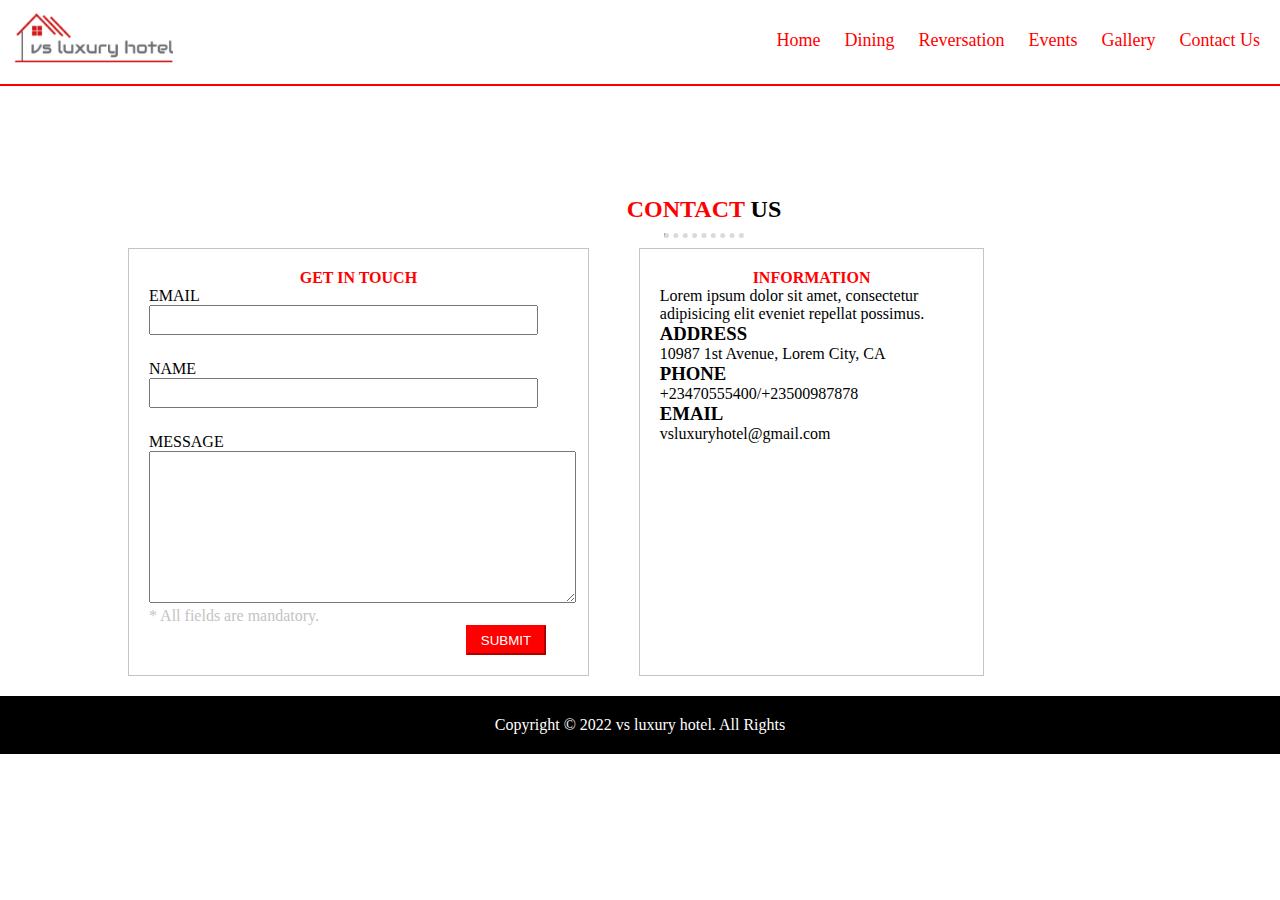
<file: pages/contact.html>
<!DOCTYPE html>
<html lang="en">
  <head>
    <meta charset="UTF-8" />
    <meta http-equiv="X-UA-Compatible" content="IE=edge" />
    <meta name="viewport" content="width=device-width, initial-scale=1.0" />
    <title>Contact Us</title>
    <link rel="stylesheet" href="../styles.css" />
  </head>
  <body>
    <!-- NAVIGATION BAR    -->
    <div class="header-navigation mobile-header">
      <div class="logo">
        <a href="../index.html"> <img src="../assets/logo.png" alt="logo" /></a>
        <button class="menu-toggle hide-toggle">::</button>
      </div>
      <ul class="mobile-menu hide-mobile-menu navbar">
        <li><a href="../index.html">Home</a></li>
        <li><a href="../pages/dining.html">Dining</a></li>
        <li><a href="../pages/reversation.html">Reversation</a></li>
        <li><a href="../pages/events.html">Events</a></li>
        <li><a href="../pages/gallery.html">Gallery</a></li>
        <li><a href="../pages/contact.html">Contact Us</a></li>
      </ul>
    </div>

    <div class="contact-container">
      <h2><span>CONTACT</span> US</h2>
      <hr />

      <div class="contact-flex">
        <div class="get-intouch">
          <h4>GET IN TOUCH</h4>
          <form action="">
            <label for="email">EMAIL</label><br />
            <input type="email" /><br />
            <label for="email">NAME</label><br />
            <input type="email" /><br />
            <label for="message">MESSAGE</label><br />
            <textarea name="message" id="" cols="51" rows="10"></textarea><br />
            <p>* All fields are mandatory.</p>
            <input type="submit" value="SUBMIT" />
          </form>
        </div>

        <div class="info">
          <h4>INFORMATION</h4>

          <p>
            Lorem ipsum dolor sit amet, consectetur adipisicing elit eveniet
            repellat possimus.
          </p>
          <h3>ADDRESS</h3>
          <p>10987 1st Avenue, Lorem City, CA</p>

          <h3>PHONE</h3>
          <p>+23470555400/+23500987878</p>

          <h3>EMAIL</h3>
          <p>vsluxuryhotel@gmail.com</p>
        </div>
      </div>
    </div>

    <div class="footer">
      <p>Copyright © 2022 vs luxury hotel. All Rights</p>
    </div>
    <script src="../app.js"></script>
  </body>
</html>
</file>
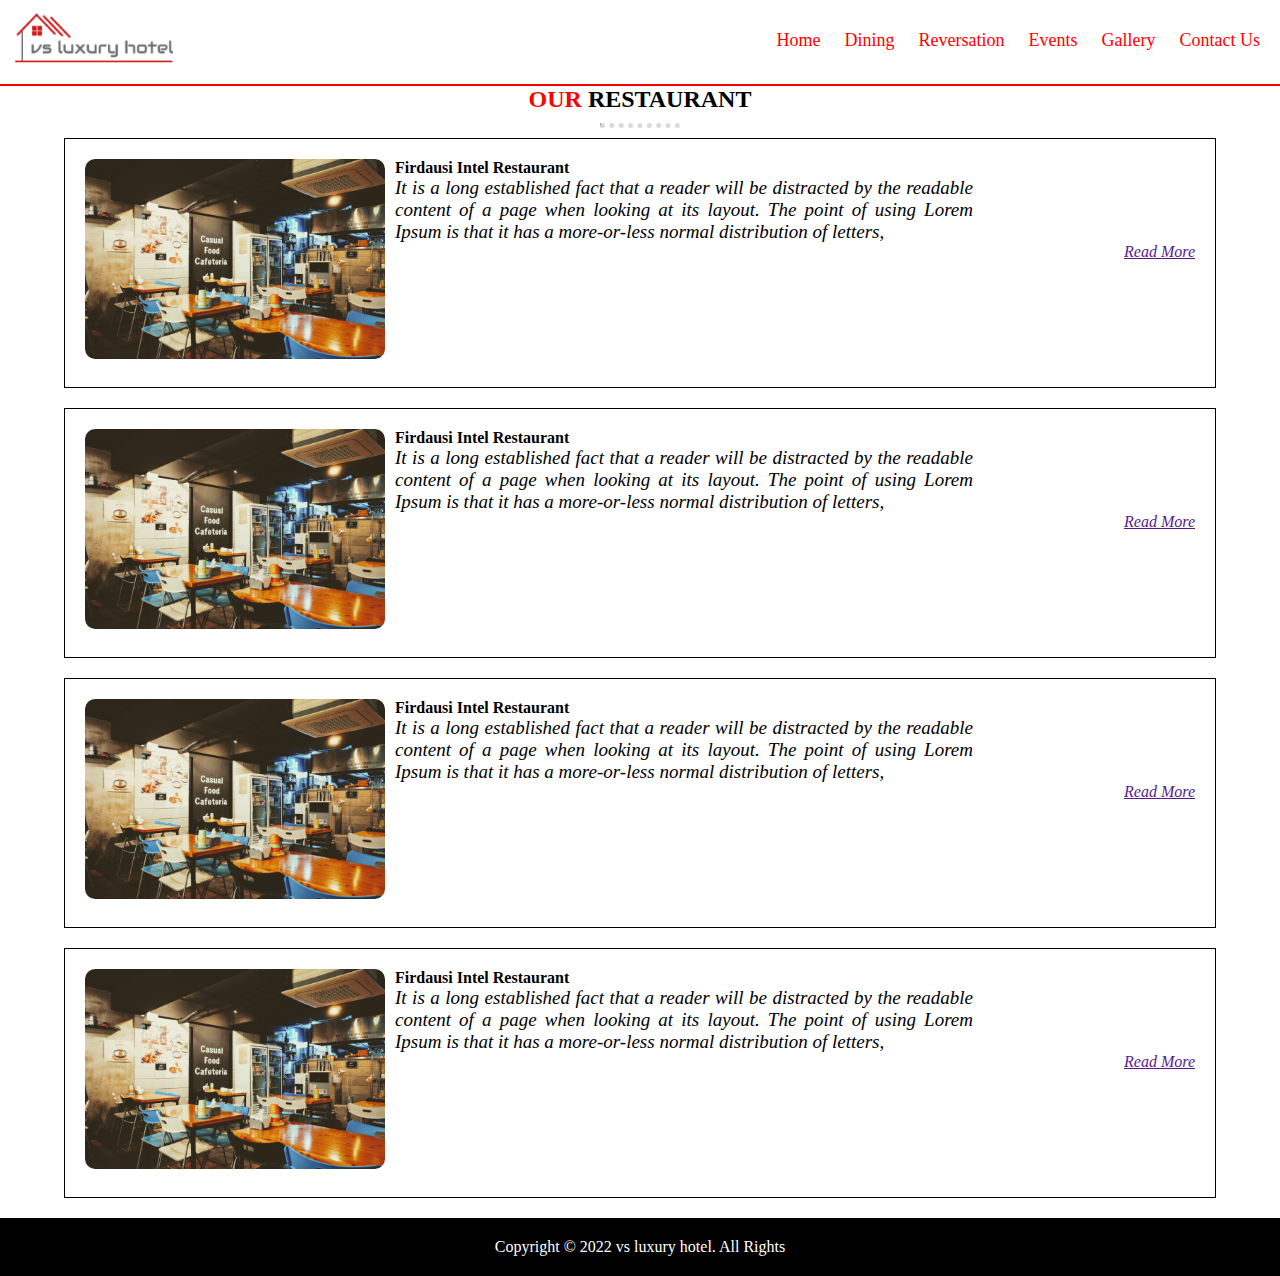
<file: pages/dining.html>
<!DOCTYPE html>
<html lang="en">
  <head>
    <meta charset="UTF-8" />
    <meta http-equiv="X-UA-Compatible" content="IE=edge" />
    <meta name="viewport" content="width=device-width, initial-scale=1.0" />
    <title>VS LUXURY HOTEL</title>
    <link rel="stylesheet" href="../styles.css" />
  </head>
  <body>
    <!-- NAVIGATION BAR    -->
    <div class="header-navigation mobile-header">
      <div class="logo">
        <a href="../index.html"> <img src="../assets/logo.png" alt="logo" /></a>
        <button class="menu-toggle hide-toggle">::</button>
      </div>
      <ul class="mobile-menu hide-mobile-menu navbar">
        <li><a href="../index.html">Home</a></li>
        <li><a href="../pages/dining.html">Dining</a></li>
        <li><a href="../pages/reversation.html">Reversation</a></li>
        <li><a href="../pages/events.html">Events</a></li>
        <li><a href="../pages/gallery.html">Gallery</a></li>
        <li><a href="../pages/contact.html">Contact Us</a></li>
      </ul>
    </div>

    <!-- RESTAURANT CONTENT SECTION    -->
    <div class="main-container">
      <h2><span>OUR</span> RESTAURANT</h2>
      <hr />

      <div class="rest-box">
        <a href=""><img src="../assets/rooms_photos/firdausi.png" alt="" /></a>
        <h4>Firdausi Intel Restaurant</h4>
        <p class="descr">
          It is a long established fact that a reader will be distracted by the
          readable content of a page when looking at its layout. The point of
          using Lorem Ipsum is that it has a more-or-less normal distribution of
          letters,
        </p>
        <p class="read-more"><a href=""> Read More</a></p>
      </div>

      <div class="rest-box">
        <a href=""><img src="../assets/rooms_photos/firdausi.png" alt="" /></a>
        <h4>Firdausi Intel Restaurant</h4>
        <p class="descr">
          It is a long established fact that a reader will be distracted by the
          readable content of a page when looking at its layout. The point of
          using Lorem Ipsum is that it has a more-or-less normal distribution of
          letters,
        </p>
        <p class="read-more"><a href=""> Read More</a></p>
      </div>

      <div class="rest-box">
        <a href=""><img src="../assets/rooms_photos/firdausi.png" alt="" /></a>
        <h4>Firdausi Intel Restaurant</h4>
        <p class="descr">
          It is a long established fact that a reader will be distracted by the
          readable content of a page when looking at its layout. The point of
          using Lorem Ipsum is that it has a more-or-less normal distribution of
          letters,
        </p>
        <p class="read-more"><a href=""> Read More</a></p>
      </div>

      <div class="rest-box">
        <a href=""><img src="../assets/rooms_photos/firdausi.png" alt="" /></a>
        <h4>Firdausi Intel Restaurant</h4>
        <p class="descr">
          It is a long established fact that a reader will be distracted by the
          readable content of a page when looking at its layout. The point of
          using Lorem Ipsum is that it has a more-or-less normal distribution of
          letters,
        </p>
        <p class="read-more"><a href=""> Read More</a></p>
      </div>
    </div>
    <div class="clear-float"></div>

    <div class="footer">
      <p>Copyright © 2022 vs luxury hotel. All Rights</p>
    </div>
    <script src="../app.js"></script>
  </body>
</html>
</file>
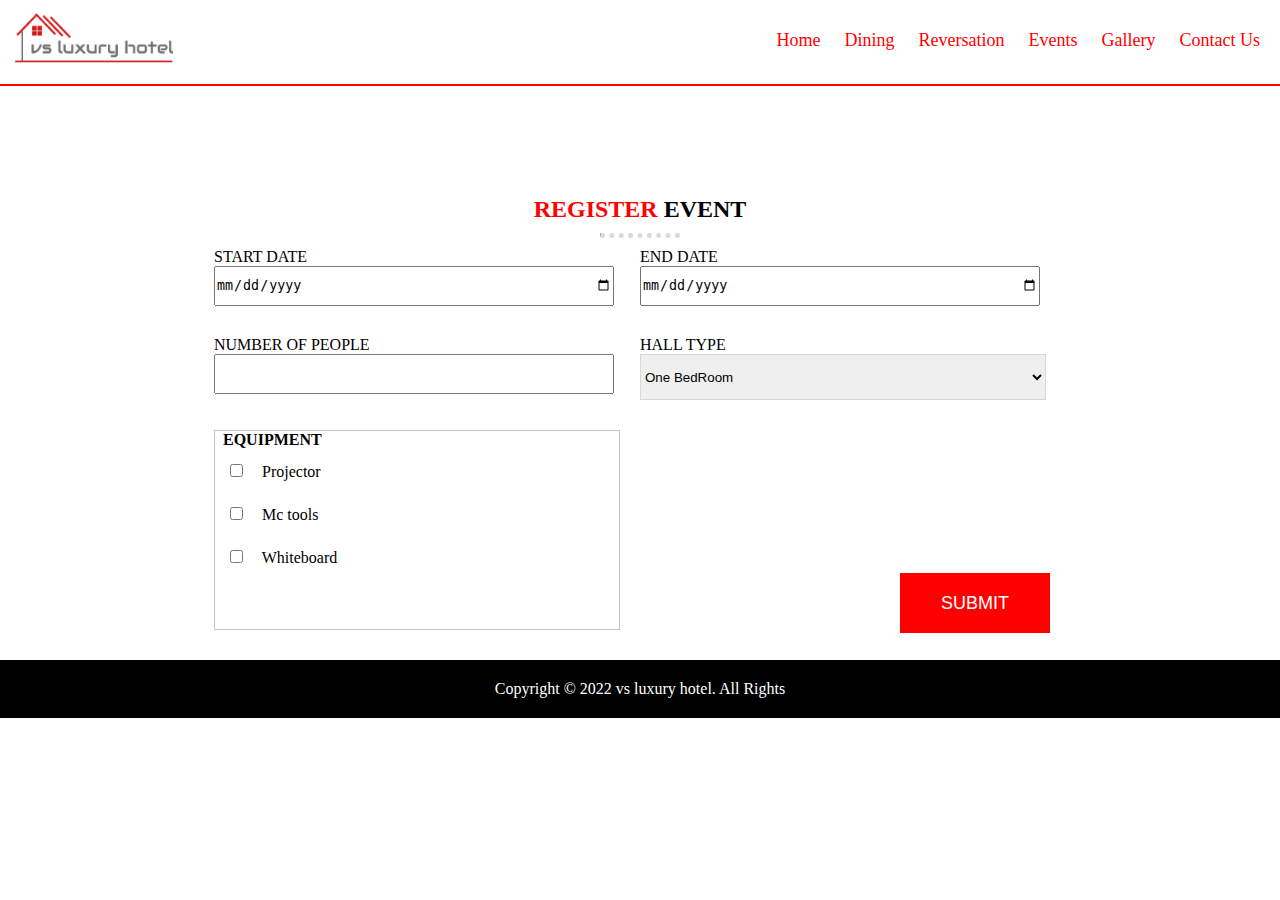
<file: pages/events.html>
<!DOCTYPE html>
<html lang="en">
  <head>
    <meta charset="UTF-8" />
    <meta http-equiv="X-UA-Compatible" content="IE=edge" />
    <meta name="viewport" content="width=device-width, initial-scale=1.0" />
    <title>Event</title>
    <link rel="stylesheet" href="../styles.css" />
  </head>
  <body>
    <!-- NAVIGATION BAR    -->
    <div class="header-navigation mobile-header">
      <div class="logo">
        <a href="../index.html"> <img src="../assets/logo.png" alt="logo" /></a>
        <button class="menu-toggle hide-toggle">::</button>
      </div>
      <ul class="mobile-menu hide-mobile-menu navbar">
        <li><a href="../index.html">Home</a></li>
        <li><a href="../pages/dining.html">Dining</a></li>
        <li><a href="../pages/reversation.html">Reversation</a></li>
        <li><a href="../pages/events.html">Events</a></li>
        <li><a href="../pages/gallery.html">Gallery</a></li>
        <li><a href="../pages/contact.html">Contact Us</a></li>
      </ul>
    </div>

    <div class="event-container">
      <h2><span>REGISTER</span> EVENT</h2>
      <hr />
      <div class="form-container">
        <form class="form-box" action="">
          <div class="box-1">
            <label for="date">START DATE</label><br />
            <input type="date" />
          </div>

          <div class="box-1">
            <label for="date">END DATE</label><br />
            <input type="date" />
          </div>

          <div class="box-1">
            <label for="number">NUMBER OF PEOPLE</label><br />
            <input type="number" />
          </div>

          <div class="box-1">
            <label for="select-room">HALL TYPE</label><br />
            <select id="select-room">
              <option value="1">One BedRoom</option>
              <option value="2">Two Bedrooms</option>
              <option value="3">Pavilion Luxury</option>
            </select>
          </div>

          <div class="box-1" id="box-design">
            <h4>EQUIPMENT</h4>
            <input
              type="checkbox"
              id="projector"
              name="projector"
              value="projector"
            />
            <label for="projector"> Projector</label><br />
            <input
              type="checkbox"
              id="mctools"
              name="mctools"
              value="mctools"
            />
            <label for="mctools"> Mc tools</label><br />
            <input
              type="checkbox"
              id="whiteboard"
              name="whiteboard"
              value="whiteboard"
            />
            <label for="whiteboard"> Whiteboard</label><br />
          </div>

          <div class="box-1" id="box-submit">
            <input type="submit" value="SUBMIT" />
          </div>
        </form>
      </div>
    </div>
    <div class="footer">
      <p>Copyright © 2022 vs luxury hotel. All Rights</p>
    </div>
    <script src="../app.js"></script>
  </body>
</html>
</file>
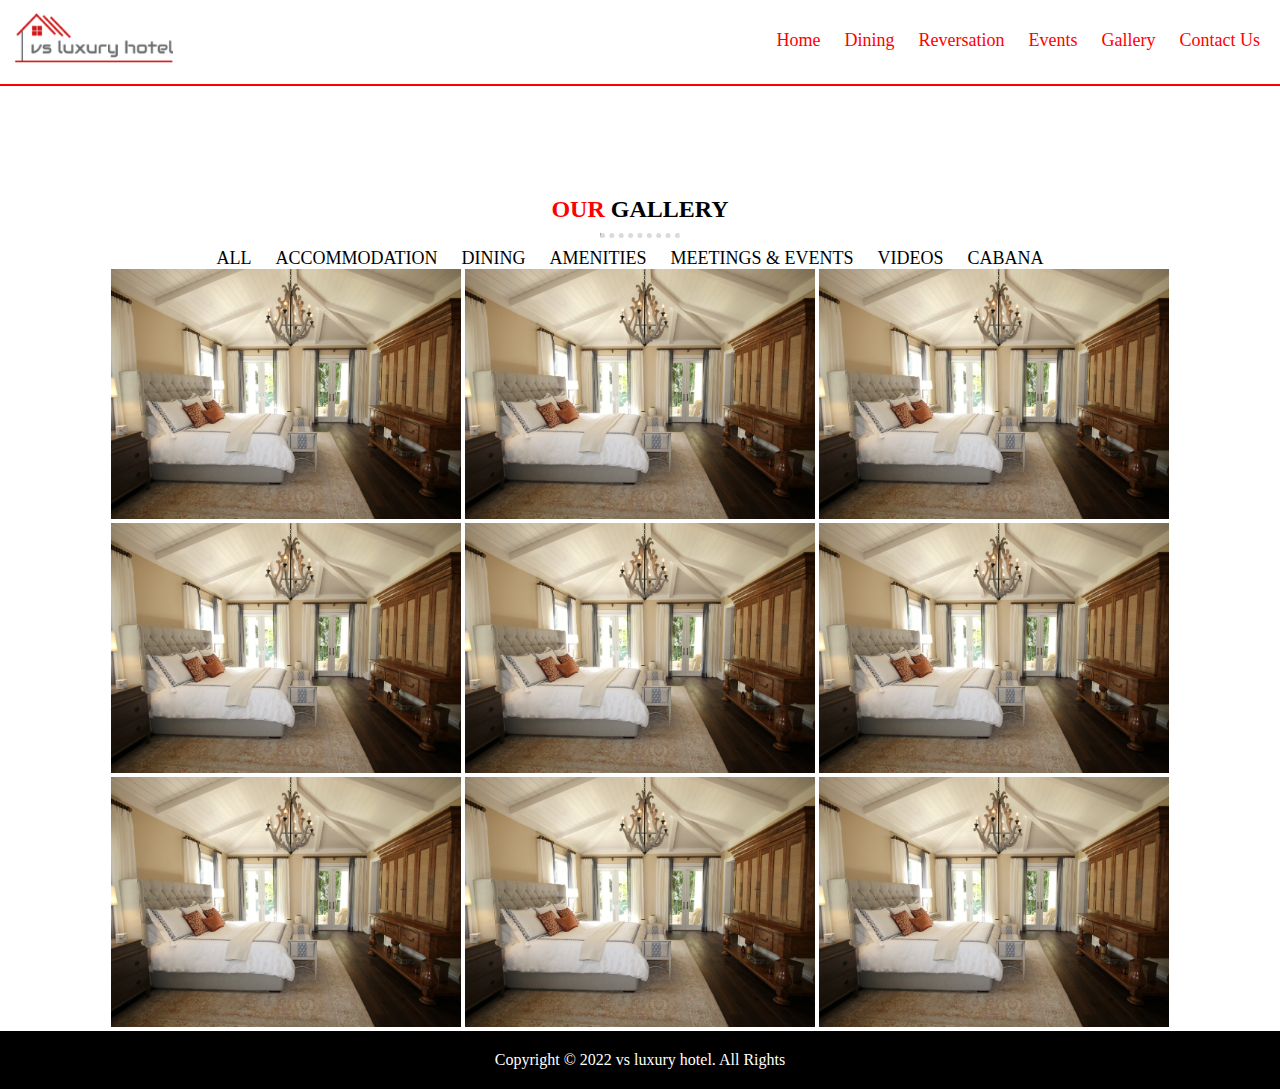
<file: pages/gallery.html>
<!DOCTYPE html>
<html lang="en">
  <head>
    <meta charset="UTF-8" />
    <meta http-equiv="X-UA-Compatible" content="IE=edge" />
    <meta name="viewport" content="width=device-width, initial-scale=1.0" />
    <title>Gallery</title>
    <link rel="stylesheet" href="../styles.css" />
  </head>
  <body>
    <!-- NAVIGATION BAR    -->
    <div class="header-navigation mobile-header">
      <div class="logo">
        <a href="../index.html"> <img src="../assets/logo.png" alt="logo" /></a>
        <button class="menu-toggle hide-toggle">::</button>
      </div>
      <ul class="mobile-menu hide-mobile-menu navbar">
        <li><a href="../index.html">Home</a></li>
        <li><a href="../pages/dining.html">Dining</a></li>
        <li><a href="../pages/reversation.html">Reversation</a></li>
        <li><a href="../pages/events.html">Events</a></li>
        <li><a href="../pages/gallery.html">Gallery</a></li>
        <li><a href="../pages/contact.html">Contact Us</a></li>
      </ul>
    </div>

    <div class="gallery-container">
      <h2><span>OUR</span> GALLERY</h2>
      <hr />
      <div class="gal-box">
        <ul>
          <li>ALL</li>
          <li>ACCOMMODATION</li>
          <li>DINING</li>
          <li>AMENITIES</li>
          <li>MEETINGS & EVENTS</li>
          <li>VIDEOS</li>
          <li>CABANA</li>
        </ul>
      </div>

      <div class="gal-img-box">
        <img
          class="boxsize"
          src="../assets/rooms_photos/pixabay-3.jpg"
          alt=""
        />
        <img src="../assets/rooms_photos/pixabay-3.jpg" alt="" />
        <img src="../assets/rooms_photos/pixabay-3.jpg" alt="" />
        <img src="../assets/rooms_photos/pixabay-3.jpg" alt="" />
        <img src="../assets/rooms_photos/pixabay-3.jpg" alt="" />
        <img src="../assets/rooms_photos/pixabay-3.jpg" alt="" />
        <img src="../assets/rooms_photos/pixabay-3.jpg" alt="" />
        <img src="../assets/rooms_photos/pixabay-3.jpg" alt="" />
        <img src="../assets/rooms_photos/pixabay-3.jpg" alt="" />
      </div>
    </div>

    <div class="footer">
      <p>Copyright © 2022 vs luxury hotel. All Rights</p>
    </div>
    <script src="../app.js"></script>
  </body>
</html>
</file>
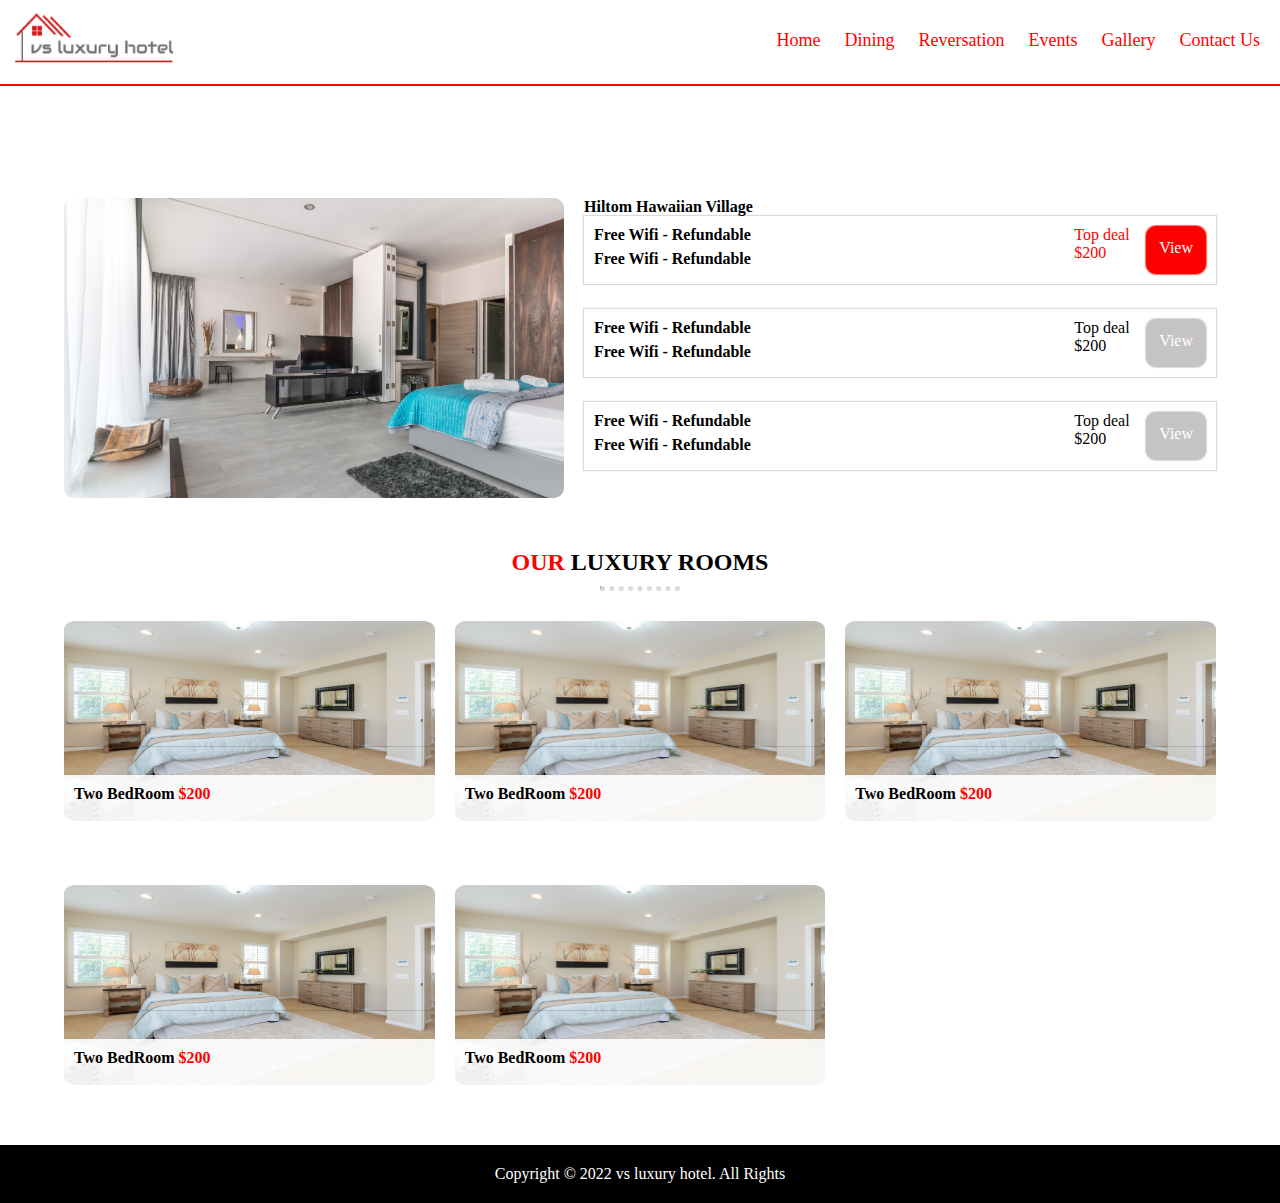
<file: pages/reversation.html>
<!DOCTYPE html>
<html lang="en">
  <head>
    <meta charset="UTF-8" />
    <meta http-equiv="X-UA-Compatible" content="IE=edge" />
    <meta name="viewport" content="width=device-width, initial-scale=1.0" />
    <title>Resevation</title>
    <link rel="stylesheet" href="../styles.css" />
  </head>
  <body>
    <!-- NAVIGATION BAR    -->
    <div class="header-navigation mobile-header">
      <div class="logo">
        <a href="../index.html"> <img src="../assets/logo.png" alt="logo" /></a>
        <button class="menu-toggle hide-toggle">::</button>
      </div>
      <ul class="mobile-menu hide-mobile-menu navbar">
        <li><a href="../index.html">Home</a></li>
        <li><a href="../pages/dining.html">Dining</a></li>
        <li><a href="../pages/reversation.html">Reversation</a></li>
        <li><a href="../pages/events.html">Events</a></li>
        <li><a href="../pages/gallery.html">Gallery</a></li>
        <li><a href="../pages/contact.html">Contact Us</a></li>
      </ul>
    </div>

    <div class="reserv-container">
      <div class="image-box">
        <img src="../assets/rooms_photos/pixabay-2.jpg" alt="" />
      </div>
      <div class="desc-box">
        <h4>Hiltom Hawaiian Village</h4>

        <div class="items-box">
          <div class="items-name">
            <h4>Free Wifi - Refundable</h4>
            <h4>Free Wifi - Refundable</h4>
          </div>
          <div class="items-top">
            <h4>Top deal</h4>
            <h4>$200</h4>
          </div>
          <div class="items-btn">View</div>
        </div>

        <div class="items-box">
          <div class="items-name">
            <h4>Free Wifi - Refundable</h4>
            <h4>Free Wifi - Refundable</h4>
          </div>
          <div class="items-top" id="black">
            <h4>Top deal</h4>
            <h4>$200</h4>
          </div>
          <div class="items-btn" id="gray">View</div>
        </div>

        <div class="items-box">
          <div class="items-name">
            <h4>Free Wifi - Refundable</h4>
            <h4>Free Wifi - Refundable</h4>
          </div>
          <div class="items-top" id="black">
            <h4>Top deal</h4>
            <h4>$200</h4>
          </div>
          <div class="items-btn" id="gray">View</div>
        </div>
      </div>

      <!-- ROOMS IN THE RESERVATION PAGE    -->
      <div class="our-luxury">
        <br />
        <br />
        <br />
        <h2><span>OUR</span> LUXURY ROOMS</h2>
        <hr />
        <div class="rooms-container">
          <div class="room-box">
            <img src="../assets/rooms_photos/terry-magallanes1.png" alt="" />
            <h4 class="room-name">Two BedRoom <span>$200</span></h4>
          </div>

          <div class="room-box">
            <img src="../assets/rooms_photos/terry-magallanes1.png" alt="" />
            <h4 class="room-name">Two BedRoom <span>$200</span></h4>
          </div>

          <div class="room-box">
            <img src="../assets/rooms_photos/terry-magallanes1.png" alt="" />
            <h4 class="room-name">Two BedRoom <span>$200</span></h4>
          </div>

          <div class="room-box">
            <img src="../assets/rooms_photos/terry-magallanes1.png" alt="" />
            <h4 class="room-name">Two BedRoom <span>$200</span></h4>
          </div>

          <div class="room-box">
            <img src="../assets/rooms_photos/terry-magallanes1.png" alt="" />
            <h4 class="room-name">Two BedRoom <span>$200</span></h4>
          </div>
        </div>
      </div>
    </div>
    <br />
    <br />
    <div class="footer">
      <p>Copyright © 2022 vs luxury hotel. All Rights</p>
    </div>
    <script src="../app.js"></script>
  </body>
</html>
</file>
<file: styles.css>
@import url('other.css');
:root {
  --redColor: #ff0000;
  --whiteColor: #fff;
  --lightGrey: #f1fbff;
  --blackColor: #000;
  --greyWhite: #ffffffe3;
  --customBorder: #d3d2d2d4 1px solid;

  /* size */
}
* {
  margin: 0;
  padding: 0;
  box-sizing: border-box;
}
/* custom style for h2 span and hr */
h2 {
  text-align: center;
}

span {
  color: var(--redColor);
}

hr {
  width: 80px;
  border-top: none;
  border-bottom: #d3d2d2d4 5px dotted;
  margin: 10px auto;
}

/* Extra small devices (phones, 600px and down) */
@media only screen and (max-width: 700px) {
  /* Header styles */
  .mobile-header {
    position: sticky;
    top: 0;
    width: 100%;
    background: var(--whiteColor);
    border-bottom: var(--redColor) 2px solid;
    z-index: 1;
  }
  .logo img {
    height: 80px;
  }
  .menu-toggle {
    position: absolute;
    top: 10px;
    right: 15px;
  }

  .menu-toggle {
    background-color: var(--whiteColor);
    font-size: 40px;
    font-weight: bold;
    border-color: var(--lightGrey);
    border-style: double;
    width: 45px;
  }
  .hide-mobile-menu {
    display: none;
  }
  .mobile-menu {
    padding: 10px 0;
    width: 100%;
    position: absolute;
    background-color: var(--greyWhite);
    border-bottom: 2px solid var(--redColor);
  }
  .mobile-menu li {
    list-style: none;
    display: block;
    padding: 10px;
    font-size: 18px;
  }
  .mobile-menu li:hover {
    width: 100%;
    background-color: var(--whiteColor);
    color: var(--lightGrey);
  }

  .mobile-menu a {
    text-decoration: none;
    color: var(--redColor);
  }
  .mobile-menu a:hover {
    color: var(--blackColor);
  }
  /* slider and banner section */
  .banner img {
    width: 100%;
    height: 300px;
  }

  /* search form section */

  .search-form {
    background: var(--lightGrey);
    padding: 20px 20px;
  }

  .search-form label {
    display: block;
    margin: 10px 0 5px 0;
    text-align: left;
  }
  .search-form input[type='date' i] {
    height: 40px;
    width: 100%;
    border: var(--customBorder);
  }

  #select-room {
    width: 100%;
    height: 44px;
    border: var(--customBorder);
  }

  #select-adult {
    height: 44px;
    width: 100%;
    margin-bottom: 10px;
    border: var(--customBorder);
  }

  .search-form input[type='submit' i] {
    height: 45px;
    width: 100%;
    background: var(--redColor);
    color: var(--whiteColor);
    border: var(--customBorder);
  }

  /* Room section on mobile view */
  .main-container {
    width: 80%;
    margin: auto;
  }

  .room-box {
    position: relative;
    margin: 20px 0;
  }
  .room-box img {
    width: 100%;
    height: 250px;
  }

  .room-box .room-name {
    position: absolute;
    bottom: 0px;
    background: var(--greyWhite);
    width: 100%;
    height: 50px;
    padding: 10px 0 0 10px;
  }

  .room-price {
    position: absolute;
    right: 10px;
  }

  /* Review section */
  .mobile-review-view {
    display: none;
  }
  .review-box {
    position: relative;
    background: var(--lightGrey);
    text-align: center;
    padding: 20px 0;
    /* margin: 20px 0; */
  }

  .review-box img {
    width: 150px;
    height: 150px;
  }

  .review-box h4 {
    margin: 0px;
  }

  .review-box p {
    width: 80%;
    margin: auto;
    color: #000000b3;
    line-height: 1.7;
  }

  /* Review navigation control */

  #prev {
    width: 4%;
    position: absolute;
    left: 20px;
    top: 100px;
  }
  #next {
    width: 4%;
    position: absolute;
    top: 100px;
    right: 20px;
  }

  .footer {
    background: var(--blackColor);
    text-align: center;
  }

  .footer p {
    color: var(--whiteColor);
    padding: 20px;
    margin: 0px;
  }
}

@media only screen and (min-width: 700px) {
  /* Header styles */
  .header-navigation {
    position: sticky;
    top: 0;
    width: 100%;
    background: var(--whiteColor);
    border-bottom: var(--redColor) 2px solid;
    z-index: 1;
  }
  .logo img {
    height: 80px;
  }
  /* this hide the toggle btn */
  .hide-toggle {
    display: none;
  }

  .navbar {
    position: absolute;
    top: 30px;
    right: 0;
  }
  .navbar li {
    list-style: none;
    display: inline-block;
    margin-right: 20px;
    font-size: 18px;
  }

  .navbar a {
    text-decoration: none;
    color: var(--redColor);
  }
  .navbar a:hover {
    color: var(--blackColor);
  }

  /* slider and banner section */
  .banner img {
    width: 100%;
    height: 350px;
  }

  /* search form section */

  .search-form {
    position: relative;
    bottom: 50px;
    background: var(--lightGrey);
    padding: 10px;
    background: var(--whiteColor);
    box-shadow: var(--lightGrey) 1px 1px 1px 1px;
    border-radius: 5px;
    width: 90%;
    margin: auto;
  }

  .form-grid-two {
    display: grid;
    gap: 10px;
    grid-template-columns: auto auto;
  }

  .search-form label {
    display: block;
    margin: 5px 0 5px 0;
  }
  .search-form input[type='date' i] {
    width: 100%;
    height: 40px;
    border: var(--customBorder);
  }

  #select-room {
    width: 100%;
    height: 44px;
    border: var(--customBorder);
  }

  #select-adult {
    width: 100%;
    height: 44px;
    margin-bottom: 10px;
    border: var(--customBorder);
  }

  .search-form input[type='submit' i] {
    width: 100%;
    height: 45px;
    background: var(--redColor);
    color: var(--whiteColor);
    border: var(--customBorder);
  }

  /* Room section on mobile view */

  .rooms-container {
    display: grid;
    gap: 20px;
    grid-template-columns: auto auto;
    align-content: center;
  }
  .main-container {
    width: 90%;
    margin: auto;
  }

  .room-box {
    position: relative;
    margin: 20px 0;
  }
  .room-box img {
    width: 100%;
    height: 200px;
  }

  .room-box .room-name {
    position: absolute;
    bottom: 0px;
    background: var(--greyWhite);
    width: 100%;
    height: 50px;
    padding: 10px 0 0 10px;
  }

  .room-price {
    position: absolute;
    right: 10px;
  }

  /* Review section */

  .review-box {
    background: var(--lightGrey);
    text-align: center;
    padding: 20px 0;
    margin-top: 20px;
  }

  .review-box img {
    width: 150px;
    height: 150px;
  }

  .review-box h4 {
    margin: 0px;
  }

  .review-box p {
    width: 70%;
    margin: auto;
    color: #000000b3;
    line-height: 1.7;
  }

  #prev {
    width: 2%;
    position: absolute;
    left: 20px;
    top: 100px;
  }
  #next {
    width: 2%;
    position: absolute;
    top: 100px;
    right: 20px;
  }
  .footer {
    background: var(--blackColor);
    text-align: center;
  }

  .footer p {
    color: var(--whiteColor);
    padding: 20px;
    margin: 0px;
  }
}

@media only screen and (min-width: 760px) {
  /* Header styles */
  .header-navigation {
    position: sticky;
    top: 0;
    width: 100%;
    background: var(--whiteColor);
    border-bottom: var(--redColor) 2px solid;
    z-index: 1;
  }
  .logo img {
    height: 80px;
  }
  /* this hide the toggle btn */
  .hide-toggle {
    display: none;
  }

  .navbar {
    position: absolute;
    top: 30px;
    right: 0;
  }
  .navbar li {
    list-style: none;
    display: inline-block;
    margin-right: 20px;
    font-size: 18px;
  }

  .navbar a {
    text-decoration: none;
    color: var(--redColor);
  }
  .navbar a:hover {
    color: var(--blackColor);
  }

  .banner img {
    width: 100%;
    height: 600px;
  }

  .search-form {
    position: relative;
    bottom: 50px;
    background: var(--whiteColor);
    box-shadow: var(--lightGrey) 1px 1px 1px 1px;
    border-radius: 10px;
    width: 90%;
    text-align: left;
  }
  .two-col {
    display: inline;
  }
  .form-grid-two {
    display: inline;
  }

  .search-form label {
    display: inline;
    margin: 5px 0 5px 0;
  }
  .search-form input[type='date' i] {
    width: 20%;
    height: 40px;
    border: var(--customBorder);
  }

  #select-room {
    height: 44px;
    width: 10%;
    border: var(--customBorder);
  }

  #select-adult {
    width: 10%;
    height: 44px;
    margin-bottom: 10px;
    border: var(--customBorder);
  }

  .search-form input[type='submit' i] {
    width: 10%;
    height: 45px;
    background: var(--redColor);
    color: var(--whiteColor);
    border: var(--customBorder);
  }

  /* Room section on mobile view */

  .rooms-container {
    display: grid;
    gap: 20px;
    grid-template-columns: auto auto auto;
    align-content: center;
  }
  .main-container {
    width: 90%;
    margin: auto;
  }

  .room-box {
    position: relative;
    margin: 20px 0;
  }
  .room-box img {
    width: 100%;
    height: 200px;
  }

  .room-box .room-name {
    position: absolute;
    bottom: 0px;
    background: var(--greyWhite);
    width: 100%;
    height: 50px;
    padding: 10px 0 0 10px;
  }

  .room-price {
    position: absolute;
    right: 10px;
  }

  /* Review section */

  .review-box {
    position: relative;
    background: var(--lightGrey);
    text-align: center;
    padding: 20px 0;
    margin-top: 20px;
  }

  .review-box img {
    width: 150px;
    height: 150px;
  }

  .review-box h4 {
    margin: 10px 0;
    text-transform: uppercase;
  }

  .review-box p {
    width: 40%;
    margin: auto;
    color: #000000b3;
    line-height: 1.7;
  }
  #prev {
    width: 2%;
    position: absolute;
    left: 20px;
    top: 100px;
  }
  #next {
    width: 2%;
    position: absolute;
    top: 100px;
    right: 20px;
  }

  .footer {
    background: var(--blackColor);
    text-align: center;
  }

  .footer p {
    color: var(--whiteColor);
    padding: 20px;
    margin: 0px;
  }

  /* Dinner styles section */
  .rest-box {
    /* width: 80%; */
    height: 250px;
    margin: 0px auto 20px auto;
    border: var(--blackColor) 1px solid;
    padding: 20px;
  }

  .rest-box img {
    margin-right: 10px;
    width: 300px;
    height: 200px;
    float: left;
    border-radius: 10px;
  }

  .rest-box .descr {
    text-align: justify;
    width: 80%;
    font-size: 19px;
    font-style: italic;
  }

  .rest-box .read-more {
    float: right;
    font-style: italic;
  }

  .clear-float {
    clear: both;
  }
}
</file>
